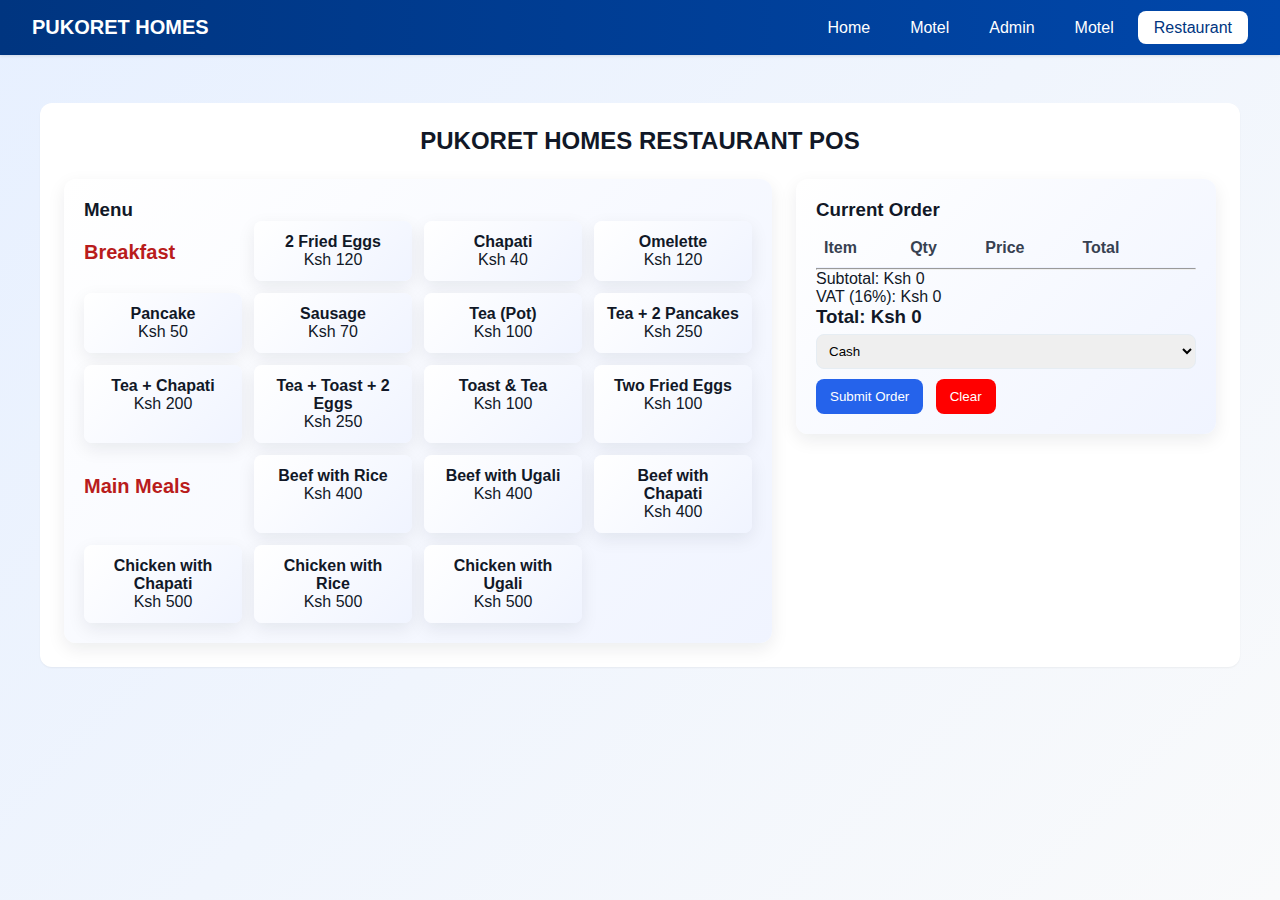
<file: restaurant.html>
<!DOCTYPE html>
<html lang="en">
<head>
    <meta charset="utf-8">
    <meta name="viewport" content="width=device-width, initial-scale=1">
    <title>PUKORET HOMES Restaurant POS</title>
    <link rel="stylesheet" href="style.css">
    <style>
        .category-title { margin-top: 20px; font-size: 20px; font-weight: bold; color: #b91c1c; }
    </style>
</head>
<body>

<nav class="navbar">
    <div class="logo">PUKORET HOMES</div>
    <ul class="nav-links">
        <li><a href="index.html">Home</a></li>
        <li><a href="status.html">Motel</a></li>
        <li><a href="admin.html">Admin</a></li>
        <li><a href="motel.html">Motel</a></li>
        <li><a href="restaurant.html" class="active">Restaurant</a></li>
    </ul>
</nav>

<main class="page-container">
    <h1 class="page-title">PUKORET HOMES RESTAURANT POS</h1>

    <div class="grid">

        <section class="card">
            <h3>Menu</h3>
            <div id="menuList" class="menu-grid"></div>
        </section>

        <aside class="card">
            <h3>Current Order</h3>

            <table>
                <thead>
                    <tr>
                        <th>Item</th>
                        <th>Qty</th>
                        <th>Price</th>
                        <th>Total</th>
                        <th></th>
                    </tr>
                </thead>
                <tbody id="cartBody"></tbody>
            </table>

            <hr>

            <p>Subtotal: Ksh <span id="subtotal">0</span></p>
            <p>VAT (16%): Ksh <span id="vat">0</span></p>
            <h3>Total: Ksh <span id="grandTotal">0</span></h3>

            <select id="paymentMethod">
                <option>Cash</option>
                <option>Card</option>
                <option>M-Pesa</option>
            </select>

            <div style="margin-top:10px">
                <button onclick="submitOrder()">Submit Order</button>
                <button onclick="clearCart()" style="background:red; margin-left:8px">Clear</button>
            </div>
        </aside>

    </div>
</main>

<script src="restaurant.js"></script>

</body>

</html>
</file>
<file: style.css>
/* Custom Theme Variables */
:root {
  /* Colors */
  --color-primary: #003580;
  --color-primary-light: #0047ab;
  --color-primary-lighter: #e7f0ff;
  --color-secondary: #00a699;
  --color-secondary-light: #4dffd3;
  --color-danger: #d63031;
  --color-warning: #f39c12;
  --color-success: #00b894;
  --color-info: #0984e3;
  /* Grays */
  --color-white: #ffffff;
  --color-gray-50: #f9fafb;
  --color-gray-100: #f3f4f6;
  --color-gray-200: #e5e7eb;
  --color-gray-300: #d1d5db;
  --color-gray-400: #9ca3af;
  --color-gray-500: #6b7280;
  --color-gray-600: #4b5563;
  --color-gray-700: #374151;
  --color-gray-800: #1f2937;
  --color-gray-900: #111827;
  /* Backgrounds */
  --bg-primary: #ffffff;
  --bg-secondary: #f9fafb;
  --bg-tertiary: #f3f4f6;
  /* Text */
  --text-primary: #111827;
  --text-secondary: #6b7280;
  --text-tertiary: #9ca3af;
  /* Spacing Scale */
  --spacing-xs: 0.25rem;
  --spacing-sm: 0.5rem;
  --spacing-md: 1rem;
  --spacing-lg: 1.5rem;
  --spacing-xl: 2rem;
  --spacing-2xl: 3rem;
  --spacing-3xl: 4rem;
  /* Border Radius */
  --radius-sm: 4px;
  --radius-md: 8px;
  --radius-lg: 12px;
  --radius-xl: 16px;
  --radius-full: 9999px;
  /* Shadows */
  --shadow-xs: 0 1px 2px rgba(0, 0, 0, 0.05);
  --shadow-sm: 0 1px 3px rgba(0, 0, 0, 0.1);
  --shadow-md: 0 4px 6px rgba(0, 0, 0, 0.1);
  --shadow-lg: 0 10px 15px rgba(0, 0, 0, 0.1);
  --shadow-xl: 0 20px 25px rgba(0, 0, 0, 0.1);
  /* Typography */
  --font-sans: -apple-system, BlinkMacSystemFont, 'Segoe UI', Roboto, 'Helvetica Neue', Arial, sans-serif;
  --font-size-xs: 0.75rem;
  --font-size-sm: 0.875rem;
  --font-size-base: 1rem;
  --font-size-lg: 1.125rem;
  --font-size-xl: 1.25rem;
  --font-size-2xl: 1.5rem;
  --font-size-3xl: 2rem;
  --font-size-4xl: 2.5rem;
  --line-height-tight: 1.25;
  --line-height-normal: 1.5;
  --line-height-relaxed: 1.75;
  --font-weight-normal: 400;
  --font-weight-medium: 500;
  --font-weight-semibold: 600;
  --font-weight-bold: 700;
  /* Transitions */
  --transition-fast: 150ms cubic-bezier(0.4, 0, 0.2, 1);
  --transition-base: 200ms cubic-bezier(0.4, 0, 0.2, 1);
  --transition-slow: 300ms cubic-bezier(0.4, 0, 0.2, 1);
}
/* Reset and base */
* { box-sizing: border-box; margin: 0; padding: 0; }
html, body { height: 100%; }
body {
  font-family: var(--font-sans);
  background: linear-gradient(135deg, var(--color-primary-lighter) 0%, var(--bg-secondary) 100%);
  color: var(--text-primary);
  -webkit-font-smoothing: antialiased;
  -moz-osx-font-smoothing: grayscale;
  min-height: 100vh;
}

/* NAVBAR */

.navbar {
  width: 100%;
  background: linear-gradient(90deg, var(--color-primary) 0%, var(--color-primary-light) 100%);
  color: var(--color-white);
  display: flex;
  justify-content: space-between;
  align-items: center;
  padding: var(--spacing-md) var(--spacing-xl);
  box-shadow: var(--shadow-sm);
}
.logo {
  font-size: var(--font-size-xl);
  font-weight: var(--font-weight-bold);
}
.nav-links {
  list-style: none;
  display: flex;
  gap: var(--spacing-sm);
}
.nav-links a {
  text-decoration: none;
  color: var(--color-white);
  padding: var(--spacing-sm) var(--spacing-md);
  border-radius: var(--radius-md);
  transition: background var(--transition-fast);
}
.nav-links a:hover {
  background: rgba(255,255,255,0.08);
}
.nav-links a.active {
  background: var(--color-white);
  color: var(--color-primary);
}

/* PAGE WRAPPER */

.page-container {
  max-width: 1200px;
  margin: var(--spacing-2xl) auto;
  padding: var(--spacing-lg);
  background: var(--bg-primary);
  border-radius: var(--radius-lg);
  box-shadow: var(--shadow-xs);
}
.page-title {
  text-align: center;
  color: var(--text-primary);
  margin-bottom: var(--spacing-lg);
  font-size: var(--font-size-2xl);
}

/* GRID LAYOUT */
.grid { display: grid; grid-template-columns: 1fr 420px; gap: 24px; align-items: start; }

/* motel-specific grid for cards */
#motelGrid { display: grid; grid-template-columns: repeat(auto-fit, minmax(150px, 1fr)); gap: 20px; margin-bottom: 30px; }
#motelGrid .motel-card { padding: 30px 20px; text-align: center; font-weight: 600; font-size: 1em; text-transform: uppercase; letter-spacing: 0.5px; cursor: pointer; transition: transform .15s ease, box-shadow .15s ease; }
#motelGrid .motel-card:hover { transform: translateY(-5px) scale(1.02); box-shadow: 0 12px 28px rgba(15,23,42,0.15); }
#motelGrid .motel-card.checkin { background: linear-gradient(135deg, #a5b4fc 0%, #818cf8 100%); color: #1a1271; }
#motelGrid .motel-card.checkout { background: linear-gradient(135deg, #fecdd3 0%, #fda4af 100%); color: #b91c1c; }

@media (max-width: 900px) {
  .grid { grid-template-columns: 1fr; }
  .navbar { padding: 12px 18px; }
}

/* CARD */
.card {
  background: linear-gradient(135deg, #ffffff 0%, #f0f4ff 100%);
  padding: 20px;
  border-radius: 12px;
  box-shadow: 0 6px 18px rgba(15,23,42,0.08);
  transition: transform .15s ease, box-shadow .15s ease;
}
.card:hover {
  transform: translateY(-5px) scale(1.02);
  box-shadow: 0 12px 28px rgba(15,23,42,0.15);
}

/* dashboard-specific card variant */
.dashboard-card {
  background: linear-gradient(135deg, #ffffff 0%, #f0f4ff 100%);
  color: #1a1271;
  text-transform: uppercase;
  font-weight: 600;
  letter-spacing: 0.5px;
}
.dashboard-card[data-type="admin"] { background: linear-gradient(135deg, #fde68a 0%, #fbbf24 100%); }
.dashboard-card[data-type="motel"] { background: linear-gradient(135deg, #a5b4fc 0%, #818cf8 100%); }
.dashboard-card[data-type="restaurant"] { background: linear-gradient(135deg, #fecdd3 0%, #fda4af 100%); }
.dashboard-card[data-type="status"] { background: linear-gradient(135deg, #6ee7b7 0%, #3b82f6 100%); }
.dashboard-card[data-type="home"] { background: #ffffff; }

/* MENU GRID */
.menu-grid { display: grid; grid-template-columns: repeat(auto-fill, minmax(140px, 1fr)); gap: 12px; }
.menu-item {
  background: linear-gradient(135deg, #ffffff 0%, #f0f4ff 100%);
  padding: 12px;
  border-radius: 8px;
  text-align: center;
  cursor: pointer;
  transition: transform .12s ease, box-shadow .12s ease, background .12s ease;
}
.menu-item:hover { transform: translateY(-4px) scale(1.02); box-shadow: 0 8px 20px rgba(17,24,39,0.06); background: #eef2ff; }

/* TABLES */
table { width: 100%; border-collapse: collapse; margin-top: 8px; }
th, td { padding: 10px 8px; text-align: left; border-bottom: 1px solid #eef2ff; }
th { color: #374151; font-weight: 600; }

/* FORM ELEMENTS & BUTTONS */
input, select { padding: 8px; width: 100%; margin-top: 6px; border: 1px solid #e6edf3; border-radius: 8px; }
button { padding: 10px 14px; background: #2563eb; border: none; color: white; border-radius: 8px; cursor: pointer; }
button:hover { background: #1e40af; }

/* Utilities */
.muted { color: #6b7280; }


/* status page enhancements */
#statusContent {
  margin-top: var(--spacing-lg);
}
#summaryCards {
  display: grid;
  grid-template-columns: repeat(auto-fit, minmax(140px, 1fr));
  gap: var(--spacing-md);
  margin-bottom: var(--spacing-xl);
}
.summary-card {
  padding: var(--spacing-lg);
  border-radius: var(--radius-md);
  text-align: center;
  background: var(--bg-tertiary);
  box-shadow: var(--shadow-xs);
}
.summary-card h4 {
  margin: 0 0 var(--spacing-xs) 0;
  font-size: var(--font-size-base);
  text-transform: uppercase;
  letter-spacing: 0.5px;
  opacity: 0.8;
}
.summary-card .count {
  font-size: var(--font-size-3xl);
  font-weight: var(--font-weight-bold);
}
.summary-card.vacant { background: linear-gradient(135deg, #d1fae5 0%, #a7f3d0 100%); color: #047857; }
.summary-card.occupied { background: linear-gradient(135deg, #fee2e2 0%, #fecaca 100%); color: #b91c1c; }
.summary-card.cleaning { background: #fed7aa; color: #c2410c; }
.summary-card.maintenance { background: #d1d5db; color: #374151; }
#roomGrid {
  display: grid;
  grid-template-columns: repeat(auto-fit,minmax(120px,1fr));
  gap: var(--spacing-md);
}

/* room card visuals */
.room-card {
  aspect-ratio: 1 / 1;
  width: 100%;
  min-width: 0;
  min-height: 0;
  max-width: 160px;
  max-height: 160px;
  display: flex;
  flex-direction: column;
  justify-content: center;
  align-items: center;
  border-radius: 18px;
  font-weight: 700;
  font-size: 1.15em;
  cursor: pointer;
  transition: all 0.2s ease;
  box-shadow: 0 4px 16px rgba(0,0,0,0.08);
  margin-bottom: 2px;
  background: inherit;
}
.room-card:hover { transform: translateY(-4px); box-shadow: 0 8px 16px rgba(0,0,0,0.15); }
.room-card.empty { background: linear-gradient(135deg, #d1fae5 0%, #a7f3d0 100%); color: #047857; }
.room-card.occupied { background: linear-gradient(135deg, #fecaca 0%, #fca5a5 100%); color: #991b1b; }
.room-card.recently-checked-out { background: #fed7aa; color: #c2410c; }
.room-card.maintenance { background: #d1d5db; color: #374151; }

/* colored status labels (legacy table support if ever needed) */
.status-occupied { color: #10b981; font-weight: 600; }
.status-empty { color: #6b7280; }
.status-recently-checked-out { color: #f59e0b; font-weight: 600; }

/* Print area: visible on screen, isolated for printing */
.print-area { display: block; }
@media print {
  body * { visibility: hidden; }
  .print-area, .print-area * { visibility: visible; }
  .print-area { position: absolute; left: 0; top: 0; width: 100%; }
}

/* MODAL STYLES */
.modal {
  display: none;
  position: fixed;
  z-index: 1000;
  left: 0;
  top: 0;
  width: 100%;
  height: 100%;
  background-color: rgba(0, 0, 0, 0.5);
  align-items: center;
  justify-content: center;
  flex-direction: column;
}

.modal-content {
  background-color: white;
  padding: 30px;
  border-radius: 12px;
  box-shadow: 0 12px 40px rgba(0, 0, 0, 0.3);
  max-width: 400px;
  width: 90%;
  animation: slideIn 0.3s ease;
  position: relative;
}

@keyframes slideIn {
  from {
    transform: translateY(-50px);
    opacity: 0;
  }
  to {
    transform: translateY(0);
    opacity: 1;
  }
}

.modal-content h3 {
  font-size: 1.8em;
  color: #1a1271;
  margin-bottom: 10px;
}

.close-modal {
  position: absolute;
  right: 15px;
  top: 10px;
  font-size: 28px;
  font-weight: bold;
  color: #aaa;
  cursor: pointer;
  transition: color 0.2s;
}

.close-modal:hover {
  color: #000;
}

.room-actions {
  display: grid;
  grid-template-columns: 1fr;
  gap: 12px;
  margin-top: 20px;
}

.action-btn {
  padding: 12px 16px;
  border: none;
  border-radius: 8px;
  font-weight: 600;
  cursor: pointer;
  transition: all 0.2s;
  font-size: 1em;
  text-transform: uppercase;
  letter-spacing: 0.5px;
}

.action-btn.checkin {
  background: linear-gradient(135deg, #a5b4fc 0%, #818cf8 100%);
  color: #1a1271;
}

.action-btn.checkin:hover {
  transform: translateY(-2px);
  box-shadow: 0 6px 16px rgba(129, 140, 248, 0.4);
}

.action-btn.checkout {
  background: linear-gradient(135deg, #fecdd3 0%, #fda4af 100%);
  color: #b91c1c;
}

.action-btn.checkout:hover {
  transform: translateY(-2px);
  box-shadow: 0 6px 16px rgba(253, 164, 175, 0.4);
}

.action-btn.cleaning {
  background: linear-gradient(135deg, #fedba7 0%, #fcd34d 100%);
  color: #c2410c;
}

.action-btn.cleaning:hover {
  transform: translateY(-2px);
  box-shadow: 0 6px 16px rgba(252, 211, 77, 0.4);
}

.action-btn.maintenance {
  background: linear-gradient(135deg, #d1d5db 0%, #9ca3af 100%);
  color: #1f2937;
}

.action-btn.maintenance:hover {
  transform: translateY(-2px);
  box-shadow: 0 6px 16px rgba(156, 163, 175, 0.4);
}

.action-btn.maintenance-clear {
  background: linear-gradient(135deg, #86efac 0%, #4ade80 100%);
  color: #15803d;
}

.action-btn.maintenance-clear:hover {
  transform: translateY(-2px);
  box-shadow: 0 6px 16px rgba(74, 222, 128, 0.4);
}

/* CHECK-IN FORM STYLES */
.check-in-form {
  max-width: 500px;
}

.form-group {
  margin-bottom: 16px;
}

.form-group label {
  display: block;
  margin-bottom: 6px;
  font-weight: 600;
  color: #374151;
  font-size: 0.95em;
}

.form-group input {
  width: 100%;
  padding: 10px 12px;
  border: 1px solid #d1d5db;
  border-radius: 6px;
  font-size: 1em;
  transition: border-color 0.2s, box-shadow 0.2s;
}

.form-group input:focus {
  outline: none;
  border-color: #818cf8;
  box-shadow: 0 0 0 3px rgba(129, 140, 248, 0.1);
}

.form-group input:disabled {
  background-color: #f3f4f6;
  color: #9ca3af;
  cursor: not-allowed;
}

.form-row {
  display: grid;
  grid-template-columns: 1fr 1fr;
  gap: 12px;
}

.form-actions {
  display: grid;
  grid-template-columns: 1fr 1fr;
  gap: 12px;
  margin-top: 20px;
}
</file>
